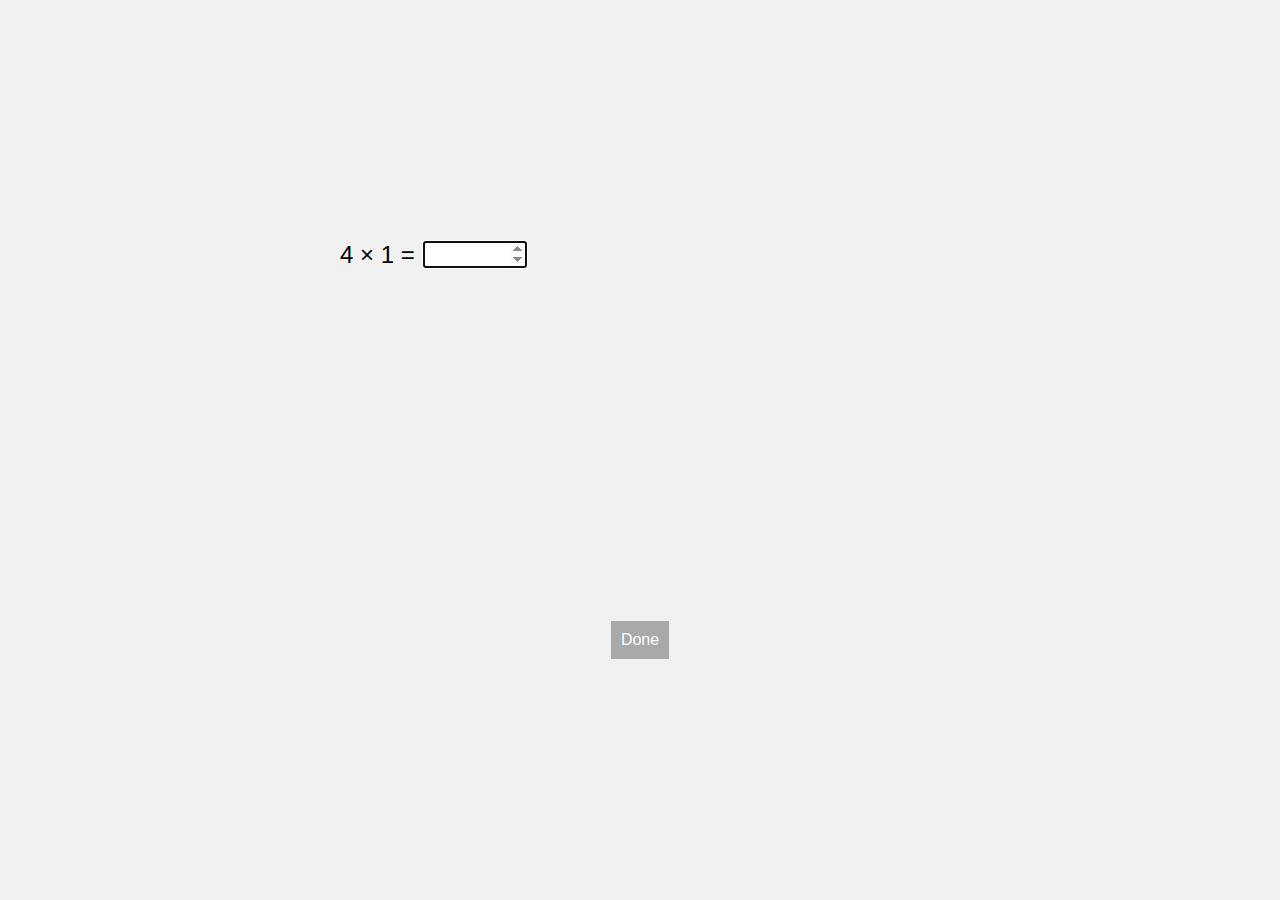
<file: index.html>
<!DOCTYPE html>
<html lang="en">
<head>
    <meta charset="UTF-8">
    <meta name="viewport" content="width=device-width, initial-scale=1.0">
    <title>Multiplier Game</title>
    <link rel="stylesheet" href="css/reset.css">
    <link rel="stylesheet" href="css/game.css">
    <link rel="stylesheet" href="style.css">
    <style>
        /* General layout */
        body {
            font-family: Arial, sans-serif;
            display: flex;
            justify-content: center;
            align-items: center;
            height: 100vh;
            margin: 0;
            background-color: #f1f1f1;
        }
    </style>
</head>
<body>
    <div class="game-container">
        <div class="game-columns">
            <div class="column left-column">
                <div class="example-container"></div>
            </div>
    
            <div class="column right-column">
                <div class="cubes-container"></div>
            </div>
        </div>
    
        <button id="submit-btn" class="submit-btn">Done</button>
    </div>
    
    <script src="js/game-logic.js"></script>
</body>
</html>
</file>
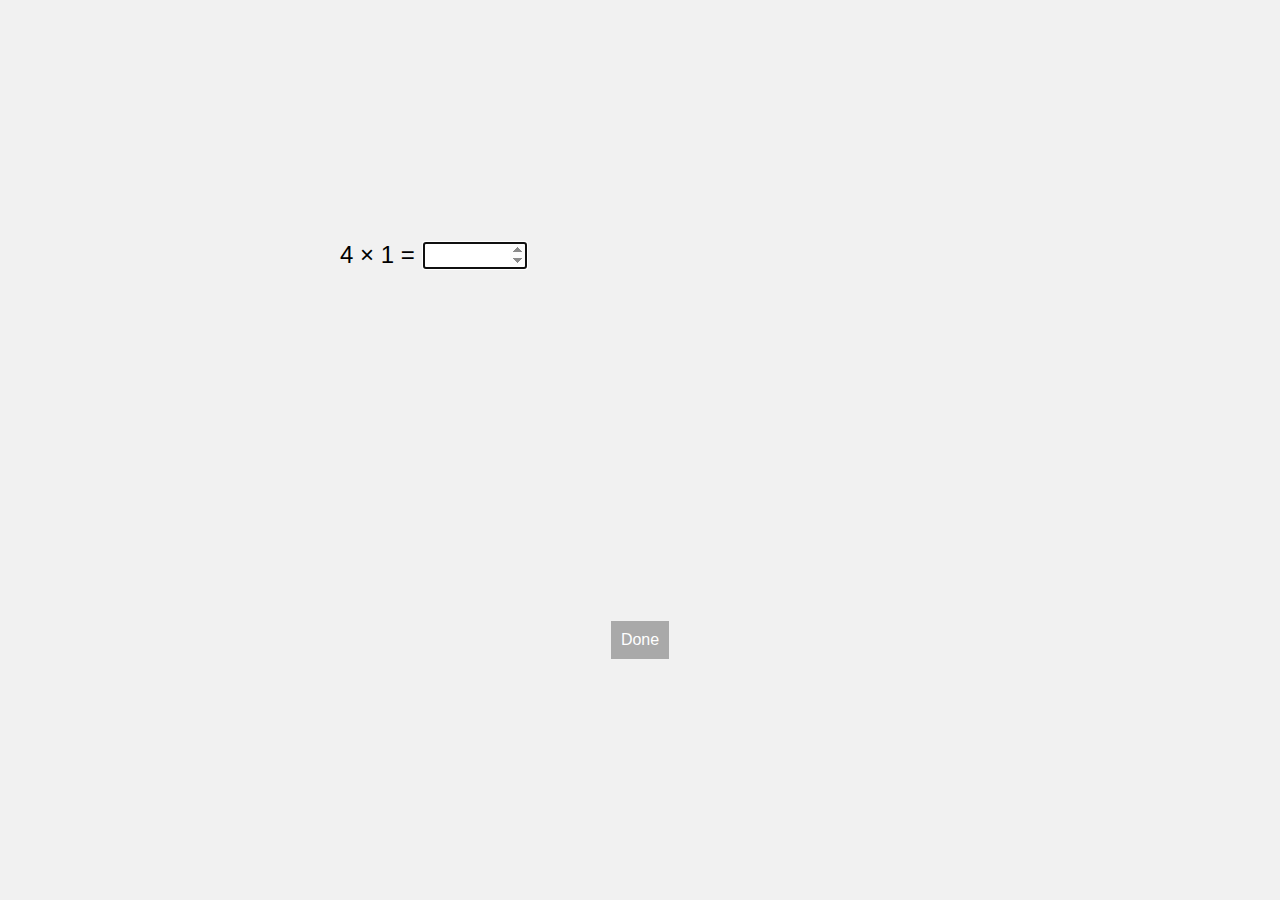
<file: multiplier-game.html>
<!DOCTYPE html>
<html lang="en">
<head>
    <meta charset="UTF-8">
    <meta name="viewport" content="width=device-width, initial-scale=1.0">
    <title>Multiplier Game</title>
    <style>
        /* Reset styles */
        html, body, div, span, applet, object, iframe,
        h1, h2, h3, h4, h5, h6, p, blockquote, pre,
        a, abbr, acronym, address, big, cite, code,
        del, dfn, em, img, ins, kbd, q, s, samp,
        small, strike, strong, sub, sup, tt, var,
        b, u, i, center,
        dl, dt, dd, ol, ul, li,
        fieldset, form, label, legend,
        table, caption, tbody, tfoot, thead, tr, th, td,
        article, aside, canvas, details, embed, 
        figure, figcaption, footer, header, hgroup, 
        menu, nav, output, ruby, section, summary,
        time, mark, audio, video {
            margin: 0;
            padding: 0;
            border: 0;
            font-size: 100%;
            font: inherit;
            vertical-align: baseline;
        }

        /* General layout */
        body {
            font-family: Arial, sans-serif;
            display: flex;
            justify-content: center;
            align-items: center;
            height: 100vh;
            margin: 0;
            background-color: #f1f1f1;
        }
        .game-container {
            max-width: 600px;
            width: 100%;
            margin: 0 auto;
            display: flex;
            flex-direction: column;
        }
        .game-columns {
            display: flex;
            justify-content: space-between;
            height: 360px;
        }

        /* Example block styles */
        .example-container {
            display: flex;
            flex-direction: column;
        }
        .example {
            font-size: 24px;
            margin-bottom: 8px;
            display: flex;
            align-items: center;
            gap: 8px;
        }
        .answer-input {
            font-size: 20px;
            width: 100px;
            padding: 0;
            margin: 0;
        }
        .answer-input:disabled {
            background-color: lightgray;
        }

        /* Cube block styles */
        .cubes-container {
            display: grid;
            grid-template-columns: repeat(4, auto);
            justify-items: end;
            gap: 8px;
        }
        .cube {
            width: 29px;
            height: 29px;
            background-color: #4CAF50;
            opacity: 0;
            animation: none;
        }

        /* Animation for falling cubes */
        @keyframes fall {
            0% {
                transform: translateY(100px);
                opacity: 0;
            }
            100% {
                transform: translateY(0);
                opacity: 1;
            }
        }

        /* Button styles */
        button.submit-btn {
            margin: 0 auto;
            padding: 10px;
            font-size: 16px;
            margin-top: 20px;
            background-color: #A9A9A9;
            color: white;
            border: none;
            cursor: pointer;
        }
        button.submit-btn.right {
            background-color: #228B22;
        }
        button.submit-btn.enabled {
            background-color: #228B22;
            cursor: pointer;
        }
        button.submit-btn.wrong {
            background-color: #FA8072;
        }
        button.submit-btn:hover {
            background-color: #AFEEEE;
        }
        button.submit-btn:disabled {
            background-color: #A9A9A9;
            cursor: not-allowed;
        }
    </style>
</head>
<body>
    <div class="game-container">
        <div class="game-columns">
            <div class="column left-column">
                <div class="example-container"></div>
            </div>
    
            <div class="column right-column">
                <div class="cubes-container"></div>
            </div>
        </div>
    
        <button id="submit-btn" class="submit-btn">Done</button>
    </div>
    
    <script>
        document.addEventListener('DOMContentLoaded', () => {
            const N = 4;
            const examples = Array.from({ length: 10 }, (_, i) => ({ question: `${N} × ${i + 1}`, answer: N * (i + 1) }));
            let currentExampleIndex = 0;

            const submitBtn = document.getElementById("submit-btn");
            const cubesContainer = document.querySelector(".cubes-container");
            const exampleContainer = document.querySelector(".example-container");

            function addCubes(answer) {
                const cubesToAdd = answer - cubesContainer.children.length;
                if (cubesToAdd > 0) {
                    const fragment = document.createDocumentFragment();
                    for (let i = 0; i < cubesToAdd; i++) {
                        const cube = document.createElement("div");
                        cube.classList.add("cube");
                        fragment.appendChild(cube);
                    }
                    cubesContainer.appendChild(fragment);
                    setTimeout(() => {
                        const cubes = cubesContainer.querySelectorAll('.cube');
                        cubes.forEach((cube) => {
                            cube.style.animation = `fall 0.5s ease-out 0s forwards`;
                        });
                    }, 100);
                }
            }
        
            function nextExample() {
                if (currentExampleIndex < examples.length) {
                    const example = examples[currentExampleIndex];
                    const newExampleDiv = document.createElement("div");
                    newExampleDiv.classList.add("example");

                    const exampleText = document.createElement("div");
                    exampleText.classList.add("example-text");
                    exampleText.textContent = example.question + " = ";
                
                    const newInputField = document.createElement("input");
                    newInputField.type = "number";
                    newInputField.classList.add("answer-input");
                    newInputField.setAttribute("data-answer", example.answer);
                    newExampleDiv.append(exampleText, newInputField);
                
                    exampleContainer.appendChild(newExampleDiv);
                
                    newExampleDiv.style.opacity = 0;
                    setTimeout(() => {
                        newExampleDiv.style.opacity = 1;
                        newExampleDiv.style.transition = 'opacity 0.5s ease-in';
                    }, 0);
                
                    newInputField.addEventListener("input", () => {
                        submitBtn.disabled = !newInputField.value.trim();
                    });
                
                    addCubes(example.answer);
                    newInputField.focus();
                    currentExampleIndex++;
                }
            }
        
            function handleAnswerSubmit() {
                const currentInputField = document.querySelector(".answer-input");
                const correctAnswer = parseInt(currentInputField.getAttribute("data-answer"));
                const userAnswer = parseInt(currentInputField.value);
            
                if (userAnswer === correctAnswer) {
                    submitBtn.classList.remove("wrong");
                    submitBtn.classList.add("right");
                    currentInputField.replaceWith(document.createTextNode(correctAnswer));
                
                    setTimeout(() => {
                        addCubes(correctAnswer);
                        nextExample();
                        submitBtn.classList.remove("right");
                        submitBtn.disabled = true;
                    }, 500);
                } else {
                    submitBtn.classList.add("wrong");
                    currentInputField.style.color = "red";
                
                    setTimeout(() => {
                        submitBtn.classList.remove("wrong");
                        currentInputField.style.color = "black";
                    }, 1000);
                }
            }
        
            function initializeGame() {
                nextExample();
                submitBtn.disabled = true;
            }
        
            submitBtn.addEventListener("click", handleAnswerSubmit);
            document.addEventListener('keydown', (event) => {
                if (event.key === 'Enter' && !submitBtn.disabled) {
                    handleAnswerSubmit();
                }
            });
        
            submitBtn.addEventListener('mouseover', () => {
                if (!submitBtn.disabled) submitBtn.style.backgroundColor = '#AFEEEE';
            });
        
            submitBtn.addEventListener('mouseout', () => {
                if (!submitBtn.disabled) submitBtn.style.backgroundColor = submitBtn.classList.contains("right") ? "#228B22" : "#A9A9A9";
            });
        
            initializeGame();
        });
    </script>
</body>
</html>
</file>
<file: css/game.css>
/* General layout */
body {
    font-family: Arial, sans-serif;
    display: flex;
    justify-content: space-between;
    align-items: center;
    height: 100vh;
    margin: 0;
    background-color: #f1f1f1;
    flex-direction: column;
}
.game-container {
    max-width: 600px;
    width: 100%;
    margin: 0 auto;
    display: flex;
    flex-direction: column;
}
.game-columns {
    display: flex;
    justify-content: space-between;
    height: 360px;
}

/* Example block styles */
.example-container {
    display: flex;
    flex-direction: column;
}
.example {
    font-size: 24px;
    margin-bottom: 13px;
    display: flex;
    align-items: center;
    gap: 8px;
}
.answer-input {
    font-size: 20px;
    width: 100px;
    padding: 0;
    margin: 0;
}
.answer-input:disabled {
    background-color: lightgray;
}

/* Cube block styles */
.cubes-container {
    display: grid;
    grid-template-columns: repeat(4, auto);
    justify-items: end;
    gap: 8px;
}
.cube {
    width: 29px;
    height: 29px;
    background-color: #4CAF50;
    opacity: 0;
    animation: none;
}

/* Animation for falling cubes */
@keyframes fall {
    0% {
        transform: translateY(100px);
        opacity: 0;
    }
    100% {
        transform: translateY(0);
        opacity: 1;
    }
}

/* Button styles */
button.submit-btn {
    margin: 0 auto;
    padding: 10px;
    font-size: 16px;
    margin-top: 20px;
    background-color: #A9A9A9;
    color: white;
    border: none;
    cursor: pointer;
}
button.submit-btn.right {
    background-color: #228B22;
}
button.submit-btn.enabled {
    background-color: #228B22;
    cursor: pointer;
}
button.submit-btn.wrong {
    background-color: #FA8072;
}
button.submit-btn:hover {
    background-color: #AFEEEE;
}
button.submit-btn:disabled {
    background-color: #A9A9A9;
    cursor: not-allowed;
}
</file>
<file: style.css>
:root {
    /* Primary colors 'gray' */
    --gray_-6: #090909;
    --gray_-5: #131415;
    --gray_-4: #1E1F20;
    --gray_-3: #313335;
    --gray_-2: #494B4E;
    --gray_-1: #6B6F73;
    --gray_0: #979A9D;
    --gray_1: #B8BABC;
    --gray_2: #CDCECF;
    --gray_3: #DEDFE0;
    --gray_4: #EDEEEE;
    --gray_5: #F6F6F7;
    --gray_6: #FFFFFF;

    /* Secondary colors 'violet' */
    --violet_-5: #15121D;
    --violet_-4: #281E3A62;
    --violet_-3: #3A2A5B;
    --violet_-2: #4F3385;
    --violet_-1: #633BB5;
    --violet_0: #7A41EC;
    --violet_1: #9A6FF1;
    --violet_2: #BEA5F3;
    --violet_3: #D9CBF6;
    --violet_4: #EFE9FA;
    --violet_5: #FAF7FD;

    /* Feedback colors 'success' */
    --success_-5: #171B13;
    --success_-4: #26321C;
    --success_-3: #354924;
    --success_-2: #426425;
    --success_-1: #4D8022;
    --success_0: #579E1A;
    --success_1: #7FB551;
    --success_2: #AFCF93;
    --success_3: #D1E3C2;
    --success_4: #ECF2E5;
    --success_5: #F8FBF7;

    /* Primary colors 'red' */
    --red_-5: #1B0F10;
    --red_-4: #391819;
    --red_-3: #592022;
    --red_-2: #822326;
    --red_-1: #B32529;
    --red_0: #E92228;
    --red_1: #EE575C;
    --red_2: #F19699;
    --red_3: #F5C3C4;
    --red_4: #F9E5E6;
    --red_5: #FDF6F6;
}

.body-game {
    overflow: hidden;
    height: 100vh;
    display: flex;
    flex-direction: column;
    justify-content: space-between;
    align-items: center;
}

.page-template-clicker-game .main-menu .menu .sub-menu a {
    font-size: 20px;
    color: var(--gray_0);
    font-family: 'Inter';
    text-decoration: none;
}
.page-template-clicker-game .home-logo a {
    font-size: 24px;
    color: var(--gray_0);
    font-family: 'Inter';
    text-decoration: none;
}

#earn {
    position: absolute;
    padding: 8px 16px;
    bottom: 10%;
    z-index: 99;
    font-size: 36px;
    font-family: 'inter';
    border: 3px solid var(--violet_-2);
    background-color: var(--violet_-4);
    border-radius: 56px;
    color: var(--violet_-2);
    user-select: none;
    -webkit-user-select: none;
    -ms-user-select: none;
}

#countdown-365,
#speed-info,
#bonus-info {
    color: var(--gray_0);
    font-family: 'Inter';
    font-size: 14px;
}

#bonus-list {
    display: flex;
    flex-direction: column;
    gap: 8px;
}

#bonus-list .bonus-item {
    display: flex;
    justify-content: space-between;
    width: 100%;
    border: 1px solid var(--violet_-2);
    background-color: var(--violet_-4);
    box-sizing: border-box;
    padding: 2px 8px;
    border-radius: 5px;
    color: var(--gray_0);
    font-family: 'Inter';
    font-size: 14px;
}

.planet {
    width: 500px;
    height: 500px;
    position: absolute;
    top: 34%;
    z-index: 1;
    box-shadow: 0px 0px 201px 0px rgb(1 103 179);
    transition: transform 1s linear; /* Плавное вращение */
    border-radius: 50%;
}

.planet div {
    position: absolute;
    top: -50px;
    right: -50px;
    bottom: -50px;
    left: -50px;

    background-image: var(--planet-img);
    background-size: 100% 100%;
}

.background-stars {
    position: relative;
    overflow: hidden;
    background: radial-gradient(circle, var(--violet_-4), var(--violet_-5), var(--gray_-6));
    width: 100%;
    height: 100%;
    z-index: -1;
}

@keyframes twinkle {
    0% {
        transform: scale(1);
    }
    100% {
        transform: scale(1.5);
    }
}

@keyframes rotate {
    from {
        transform: rotate(0deg);
    }
    to {
        transform: rotate(360deg);
    }
}
</file>
